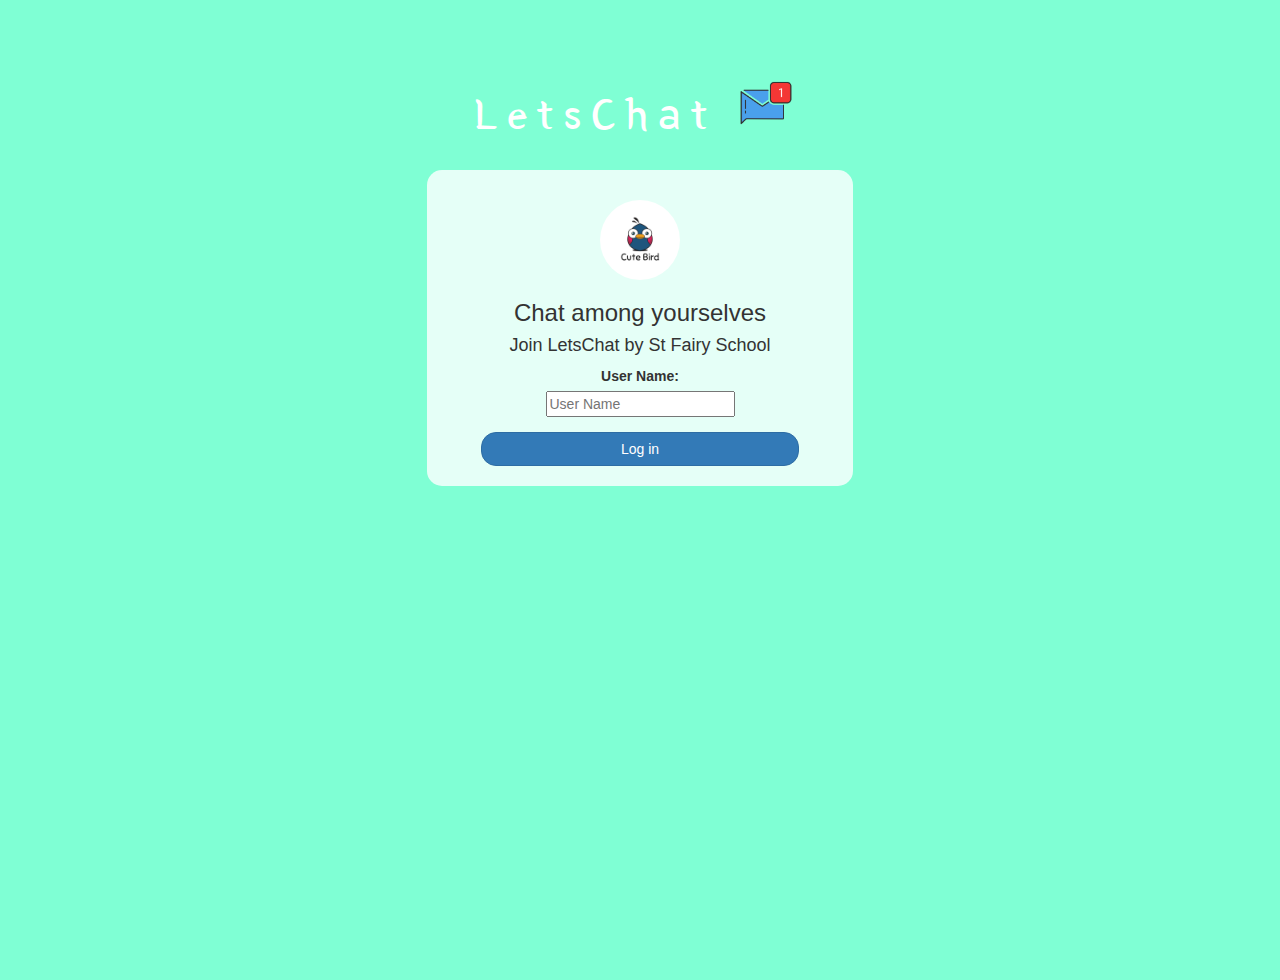
<file: index.html>
<!DOCTYPE html>
<html>
<head>
	<title>Lets Chat</title>
<link href="https://fonts.googleapis.com/css?family=Yeon+Sung&display=swap" rel="stylesheet"><meta name="viewport" content="width=device-width, initial-scale=1">

<link rel="stylesheet" href="https://maxcdn.bootstrapcdn.com/bootstrap/3.4.0/css/bootstrap.min.css">
<script src="https://ajax.googleapis.com/ajax/libs/jquery/3.4.1/jquery.min.js"></script>
<script src="https://maxcdn.bootstrapcdn.com/bootstrap/3.4.0/js/bootstrap.min.js"></script>

<link rel="stylesheet" type="text/css" href="style.css">
<script src="letschat.js"></script>
</head>
<body>
<center>
	<h1 class="header">	
		LetsChat <sup>
	<img src="m2.png">
	</sup>
</h1>
	<div class="col-lg-4 col-md-6 col-sm-6 col-xs-11 login_div">
	<img src="logo.png" class="logo">
		<h3 >Chat among yourselves</h3>
		<h4 >Join LetsChat by St Fairy School</h4>
		<div class="form-group">
		  	<label >User Name:</label><br>
			<input type="text" placeholder="User Name" id="user_name" class="form_control">
		</div>
		<button id="login_button" class="btn btn-primary" onclick="addUser()">Log in</button>
		<br><br>
	</div>
</center>
</body>
</html>
</file>
<file: style.css>
html, body
{
  height: 100%;
  margin: 0;
}

body
{
background-color: aquamarine;
}

.header
{
	color: white;
	font-family: 'Yeon Sung';
	font-size: 45px;
	letter-spacing: 10px;
	margin-top: 80px;
}
.header img
{
	width: 80px;margin-left: -15px;
}

.login_div
{
	background: rgba(255,255,255,0.8);float: none;border-radius: 15px;
}

.logo
{
	width: 80px;margin-top: 30px;border-radius: 40px;
}

#login_button
{
	width: 80%;border-radius: 15px;
}

.room_name
{
	cursor: pointer;
	font-size: 20px;
}


#logout
{
	font-size: 20px; float: right;
}


#output
{
	padding: 10px; width:80%;background: rgba(255,255,255,0.8);border-radius: 15px;
}

.input_div_room_page
{
	width: 80%;
}

.input_div label
{
	color: white;font-size: 20px;
}


.input_div_message_page
{
	position: fixed;bottom: 0px;width: 100%;background: rgba(255,255,255,0.8);
}
.input_div_message_page label
{
	color: black;
}
.input_div_message_page #msg
{
	width: 80%;
}
.input_div_message_page button
{
	margin-top: 15px;
	width: 50%; 
}
.color_white
{
	color: white
}

.user_tick
{
	width:20px;
}
.message_h4
{
	padding-left:5px;color:grey;
}
</file>
